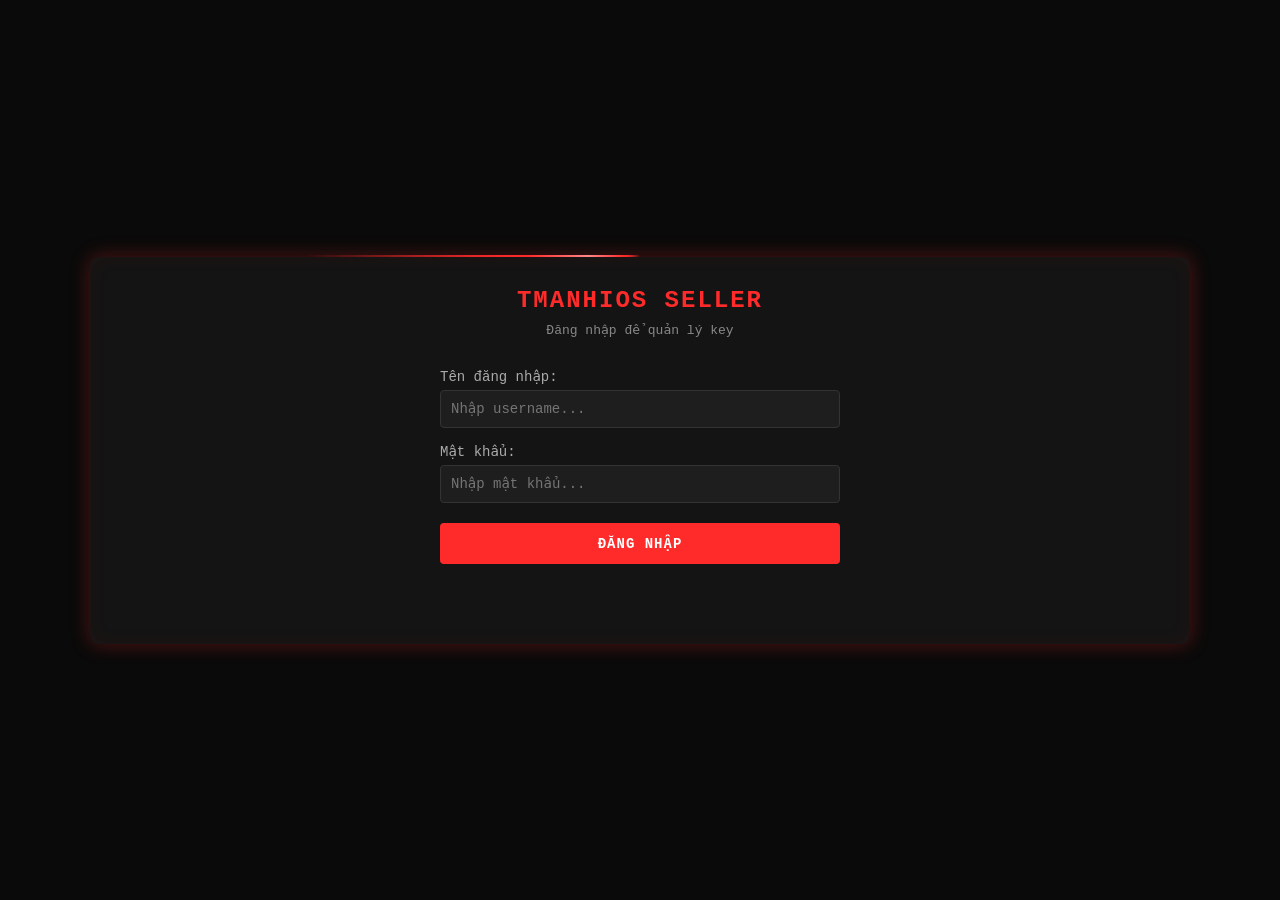
<file: index.html>
<!DOCTYPE html>
<html lang="vi">
<head>
    <meta charset="UTF-8">
    <meta name="viewport" content="width=device-width, initial-scale=1.0">
    <title>Seller Login - TManhios</title>
    <link rel="stylesheet" href="style.css">
</head>
<body>
    <div class="container">
        <h1 class="title-glow" id="brand-title">TMANHIOS SELLER</h1>
        <p class="subtitle">Đăng nhập để quản lý key</p>

        <div class="form-box">
            <label>Tên đăng nhập:</label>
            <input type="text" id="username" placeholder="Nhập username...">

            <label>Mật khẩu:</label>
            <input type="password" id="password" placeholder="Nhập mật khẩu...">

            <button id="btn-login">ĐĂNG NHẬP</button>
        </div>

        <p id="msg"></p>
    </div>

    <script src="seller.js"></script>
</body>
</html>
</file>
<file: style.css>
* {
    margin: 0;
    padding: 0;
    box-sizing: border-box;
    font-family: 'Courier New', monospace;
}

body {
    background: #0a0a0a;
    color: #e0e0e0;
    min-height: 100vh;
    display: flex;
    justify-content: center;
    align-items: center;
    padding: 20px;
}

.container {
    position: relative;
    background: #141414;
    border-radius: 8px;
    padding: 30px;
    width: 100%;
    max-width: 1100px;
    z-index: 1;
    box-shadow:
        0 0 20px rgba(255, 43, 43, 0.3),
        inset 0 0 20px rgba(255, 43, 43, 0.05);
}

@property --angle {
    syntax: "<angle>";
    initial-value: 0deg;
    inherits: false;
}

.container::before,
.container::after {
    content: "";
    position: absolute;
    inset: -2px;
    border-radius: 10px;
    padding: 2px;
    background: conic-gradient(
        from var(--angle, 0deg),
        transparent 0deg,
        transparent 300deg,
        #ff2b2b 330deg,
        #ff8888 345deg,
        #ff2b2b 355deg,
        transparent 360deg
    );
    -webkit-mask:
        linear-gradient(#000 0 0) content-box,
        linear-gradient(#000 0 0);
    -webkit-mask-composite: xor;
            mask-composite: exclude;
    animation: border-spin 3s linear infinite;
    z-index: -1;
}

.container::after { animation-delay: -1.5s; }

@keyframes border-spin {
    from { --angle: 0deg; }
    to   { --angle: 360deg; }
}

.title-glow {
    color: #ff2b2b;
    font-size: 24px;
    text-align: center;
    letter-spacing: 2px;
    margin-bottom: 8px;
    animation:
        float-title 3s ease-in-out infinite,
        glow-title 2s ease-in-out infinite alternate;
}

@keyframes float-title {
    0%   { transform: translateY(0); }
    50%  { transform: translateY(-6px); }
    100% { transform: translateY(0); }
}

@keyframes glow-title {
    0% {
        text-shadow: 0 0 4px #ff2b2b, 0 0 8px #ff2b2b;
        color: #ff4444;
    }
    100% {
        text-shadow: 0 0 8px #ff2b2b, 0 0 16px #ff2b2b, 0 0 28px #ff2b2b;
        color: #ff6666;
    }
}

.subtitle {
    text-align: center;
    color: #888;
    font-size: 13px;
    margin-bottom: 20px;
}

.subtitle a {
    color: #00ff7f;
    text-decoration: none;
}

.subtitle a:hover { text-decoration: underline; }

.form-box {
    max-width: 400px;
    margin: 30px auto;
}

.form-box label {
    display: block;
    margin: 15px 0 5px;
    color: #aaa;
    font-size: 14px;
}

.form-box input {
    width: 100%;
    padding: 10px;
    background: #1e1e1e;
    border: 1px solid #333;
    color: #fff;
    border-radius: 4px;
    font-size: 14px;
    font-family: 'Courier New', monospace;
}

.form-box input:focus {
    outline: none;
    border-color: #ff2b2b;
    box-shadow: 0 0 8px rgba(255, 43, 43, 0.5);
}

.form-box button {
    width: 100%;
    padding: 12px;
    margin-top: 20px;
    background: #ff2b2b;
    color: #fff;
    border: none;
    border-radius: 4px;
    font-weight: bold;
    font-size: 14px;
    letter-spacing: 1px;
    cursor: pointer;
    transition: 0.2s;
}

.form-box button:hover {
    background: #cc1f1f;
    box-shadow: 0 0 12px rgba(255, 43, 43, 0.6);
}

#msg {
    text-align: center;
    margin-top: 15px;
    font-size: 13px;
    min-height: 20px;
}

.quota-box {
    background: #0a0a0a;
    border: 1px solid #333;
    border-radius: 8px;
    padding: 20px;
    margin-bottom: 20px;
}

.quota-box h3 {
    color: #ff2b2b;
    margin-bottom: 10px;
    font-size: 14px;
    letter-spacing: 1px;
}

.quota-box p {
    margin: 5px 0;
    color: #ccc;
    font-size: 13px;
}

.quota-box span {
    color: #00ff7f;
    font-weight: bold;
}

.progress-bar {
    width: 100%;
    height: 12px;
    background: #1e1e1e;
    border-radius: 6px;
    margin-top: 10px;
    overflow: hidden;
}

.progress-fill {
    width: 0%;
    height: 100%;
    background: #00ff7f;
    transition: width 0.3s, background 0.3s;
}

.controls {
    display: flex;
    flex-wrap: wrap;
    gap: 10px;
    margin-bottom: 20px;
    align-items: center;
}

.controls label {
    color: #aaa;
    font-size: 14px;
}

.controls input[type="text"],
.controls select {
    padding: 8px;
    background: #1e1e1e;
    border: 1px solid #333;
    color: #fff;
    border-radius: 4px;
    font-size: 14px;
    font-family: 'Courier New', monospace;
}

.controls input[type="text"] {
    flex: 1;
    min-width: 150px;
}

.controls select {
    cursor: pointer;
    min-width: 150px;
}

.controls select:focus,
.controls input:focus {
    outline: none;
    border-color: #ff2b2b;
    box-shadow: 0 0 8px rgba(255, 43, 43, 0.5);
}

.controls button {
    padding: 8px 16px;
    background: #ff2b2b;
    color: #fff;
    border: none;
    border-radius: 4px;
    cursor: pointer;
    font-weight: bold;
    font-size: 13px;
    letter-spacing: 1px;
    transition: 0.2s;
}

.controls button:hover {
    background: #cc1f1f;
    box-shadow: 0 0 12px rgba(255, 43, 43, 0.6);
}

.controls button#btn-copy {
    background: #1e6f1e;
}

.controls button#btn-clear {
    background: #333;
}

.controls button#btn-reload {
    background: #1e4f6f;
}

.output textarea {
    width: 100%;
    height: 200px;
    background: #0a0a0a;
    border: 1px solid #333;
    color: #00ff7f;
    padding: 12px;
    border-radius: 4px;
    font-size: 13px;
    resize: vertical;
    line-height: 1.5;
}

.table-wrap {
    max-height: 400px;
    overflow-y: auto;
    border: 1px solid #333;
    border-radius: 4px;
    background: #0a0a0a;
    margin-top: 15px;
}

table {
    width: 100%;
    border-collapse: collapse;
    font-size: 13px;
}

thead {
    position: sticky;
    top: 0;
    background: #1e1e1e;
}

th, td {
    padding: 10px;
    text-align: left;
    border-bottom: 1px solid #222;
}

th {
    color: #ff2b2b;
    font-weight: bold;
    letter-spacing: 1px;
}

td {
    color: #ccc;
}

td.key-cell {
    color: #00ff7f;
    font-weight: bold;
    word-break: break-all;
}

td.type-cell {
    color: #ff8888;
}

td.expired {
    color: #ff2b2b;
}

td.active {
    color: #00ff7f;
}

td.not-used {
    color: #ffcc00;
    font-weight: bold;
}

.btn-del {
    background: #ff2b2b;
    color: #fff;
    border: none;
    padding: 5px 10px;
    border-radius: 3px;
    cursor: pointer;
    font-size: 11px;
    transition: 0.2s;
}

.btn-del:hover {
    background: #cc1f1f;
    box-shadow: 0 0 8px rgba(255, 43, 43, 0.7);
}

.counter {
    text-align: right;
    color: #666;
    font-size: 12px;
    margin-top: 10px;
}

.counter span {
    color: #ff2b2b;
    font-weight: bold;
}

.click-dot {
    position: fixed;
    width: 14px;
    height: 14px;
    border-radius: 50%;
    background: #ff2b2b;
    pointer-events: none;
    z-index: 9999;
    transform: translate(-50%, -50%) scale(1);
    box-shadow:
        0 0 6px #ff2b2b,
        0 0 12px #ff2b2b,
        0 0 24px #ff2b2b,
        0 0 40px rgba(255, 43, 43, 0.7);
    animation: dot-fade 3s ease-out forwards;
}

@keyframes dot-fade {
    0% { opacity: 1; transform: translate(-50%, -50%) scale(0.6); }
    15% { opacity: 1; transform: translate(-50%, -50%) scale(1.2); }
    60% { opacity: 0.8; transform: translate(-50%, -50%) scale(1); }
    100% { opacity: 0; transform: translate(-50%, -50%) scale(0.4); box-shadow: 0 0 0 transparent; }
}
</file>
